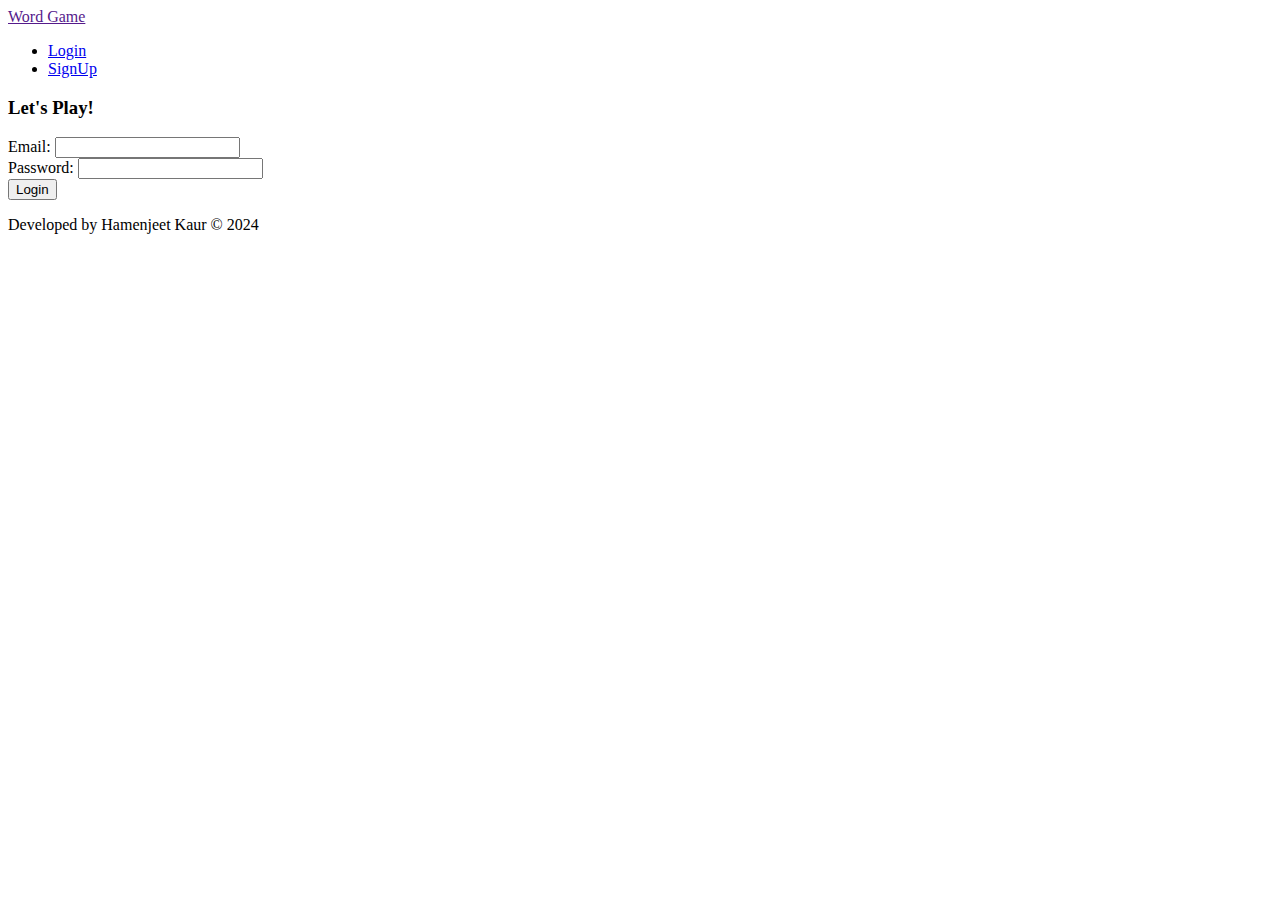
<file: src/main/resources/templates/index.html>
<!DOCTYPE html>
<html lang="en" xmlns:th="http://www.thymeleaf.org">
<head>
    <meta charset="UTF-8">
    <meta name="viewport" content="width=device-width, initial-scale=1.0">
    <title>Login</title>
    <link href="https://cdn.jsdelivr.net/npm/bootstrap@5.0.2/dist/css/bootstrap.min.css" rel="stylesheet" integrity="sha384-EVSTQN3/azprG1Anm3QDgpJLIm9Nao0Yz1ztcQTwFspd3yD65VohhpuuCOmLASjC" crossorigin="anonymous">
    <link rel="stylesheet" th:href="@{/style.css}">
</head>
<body>
<div class="col-md-12">
    <nav class="navbar navbar-expand-lg navbar-light bg-light">
        <div class="container-fluid">
            <a class="navbar-brand" href="">Word Game</a>
            <div class="collapse navbar-collapse" id="navbarSupportedContent">
                <ul class="navbar-nav me-auto mb-lg-0">
                    <li class="nav-item">
                        <a class="nav-link active" aria-current="page" href="/login">Login</a>
                    </li>
                    <li class="nav-item">
                        <a class="nav-link active" aria-current="page" href="/signup">SignUp</a>
                    </li>
                </ul>
            </div>
        </div>
    </nav>
</div>
<div class="container">
    <h3>Let's Play!</h3>
    <form action="/login" method="post">
        <label for="email">Email:</label>
        <input type="text" id="email" name="email" required><br>
        <label for="password">Password:</label>
        <input type="password" id="password" name="password" required><br>
        <button type="submit">Login</button>
    </form>
    <p th:text="${error}" class="error"></p>
</div>
<footer class="navbar navbar-dark bg-white text-dark text-center py-3 mt-4 fixed-bottom d-flex justify-content-center">
    <p>Developed by Hamenjeet Kaur &copy; 2024</p>
</footer>
</body>
</html>
</file>
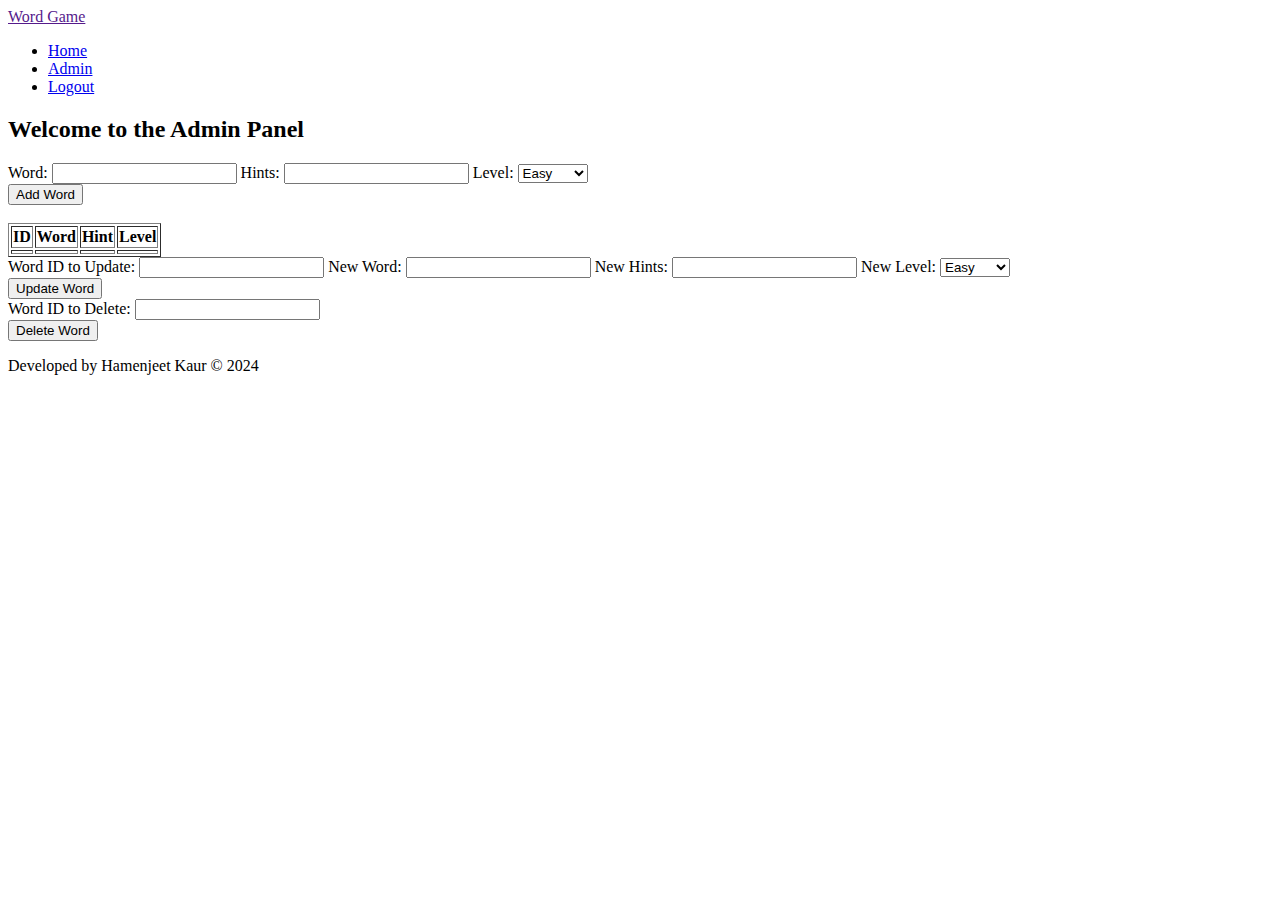
<file: src/main/resources/templates/panel.html>
<!DOCTYPE html>
<html lang="en" xmlns:th="http://www.thymeleaf.org">
<head>
  <meta charset="UTF-8">
  <meta name="viewport" content="width=device-width, initial-scale=1.0">
  <title>Login</title>
  <link href="https://cdn.jsdelivr.net/npm/bootstrap@5.0.2/dist/css/bootstrap.min.css" rel="stylesheet" integrity="sha384-EVSTQN3/azprG1Anm3QDgpJLIm9Nao0Yz1ztcQTwFspd3yD65VohhpuuCOmLASjC" crossorigin="anonymous">
  <link rel="stylesheet" th:href="@{/style.css}">
</head>
<body>
<div class="col-md-12">
  <nav class="navbar navbar-expand-lg navbar-light bg-light">
    <div class="container-fluid">
      <a class="navbar-brand" href="">Word Game</a>
      <div class="collapse navbar-collapse" id="navbarSupportedContent">
        <ul class="navbar-nav me-auto mb-lg-0">
          <li class="nav-item">
            <a class="nav-link active" aria-current="page" href="/game">Home</a>
          </li>
          <li class="nav-item">
            <a class="nav-link active" aria-current="page" href="/panel">Admin</a>
          </li>
          <li class="nav-item">
            <a class="nav-link active" aria-current="page" href="/logout">Logout</a>
          </li>
        </ul>
      </div>
    </div>
  </nav>
</div>
<div class="container">

          <h2>Welcome to the Admin Panel</h2>

          <!-- Add Word Form -->
          <form method="post" action="/panel/addWord">
            <label for="word">Word:</label>
            <input type="text" id="word" name="word" required>
            <label for="hint">Hints:</label>
            <input type="text" id="hint" name="hint" required>
            <label for="level">Level:</label>
            <select id="level" name="level" required>
              <option value="Easy">Easy</option>
              <option value="Medium">Medium</option>
              <option value="Hard">Hard</option>
            </select><br>
            <button type="submit" >Add Word</button>
          </form><br>

          <!-- Word List -->
          <table border="1">
            <thead>
            <tr>
              <th>ID</th>
              <th>Word</th>
              <th>Hint</th>
              <th>Level</th>
            </tr>
            </thead>
            <tbody>
            <!-- Display Words from the Database -->
            <tr th:each="word : ${words}">
              <td th:text="${word.id}"></td>
              <td th:text="${word.word}"></td>
              <td th:text="${word.hint}"></td>
              <td th:text="${word.level}"></td>
            </tr>
            </tbody>
          </table>

          <!-- Update Word Form -->
          <form method="post" action="/panel/updateWord">
            <label for="updateWordId">Word ID to Update:</label>
            <input type="number" id="updateWordId" name="updateWordId">
            <label for="newWord">New Word:</label>
            <input type="text" id="newWord" name="newWord" required>
            <label for="newHint">New Hints:</label>
            <input type="text" id="newHint" name="newHint" required>
            <label for="newLevel">New Level:</label>
            <select id="newLevel" name="newLevel" required>
              <option value="Easy">Easy</option>
              <option value="Medium">Medium</option>
              <option value="Hard">Hard</option>
            </select><br>
            <button type="submit">Update Word</button>
          </form>

<!-- Delete Word Form -->
          <form method="post" action="/panel/deleteWord">
            <label for="deleteWordId">Word ID to Delete:</label>
            <input type="number" id="deleteWordId" name="deleteWordId" required><br>
            <button type="submit">Delete Word</button>
          </form>

     </div>
<footer class="navbar navbar-dark bg-white text-dark text-center py-3 mt-4 fixed-bottom d-flex justify-content-center">
  <p>Developed by Hamenjeet Kaur &copy; 2024</p>
</footer>
</body>
</html>
</file>
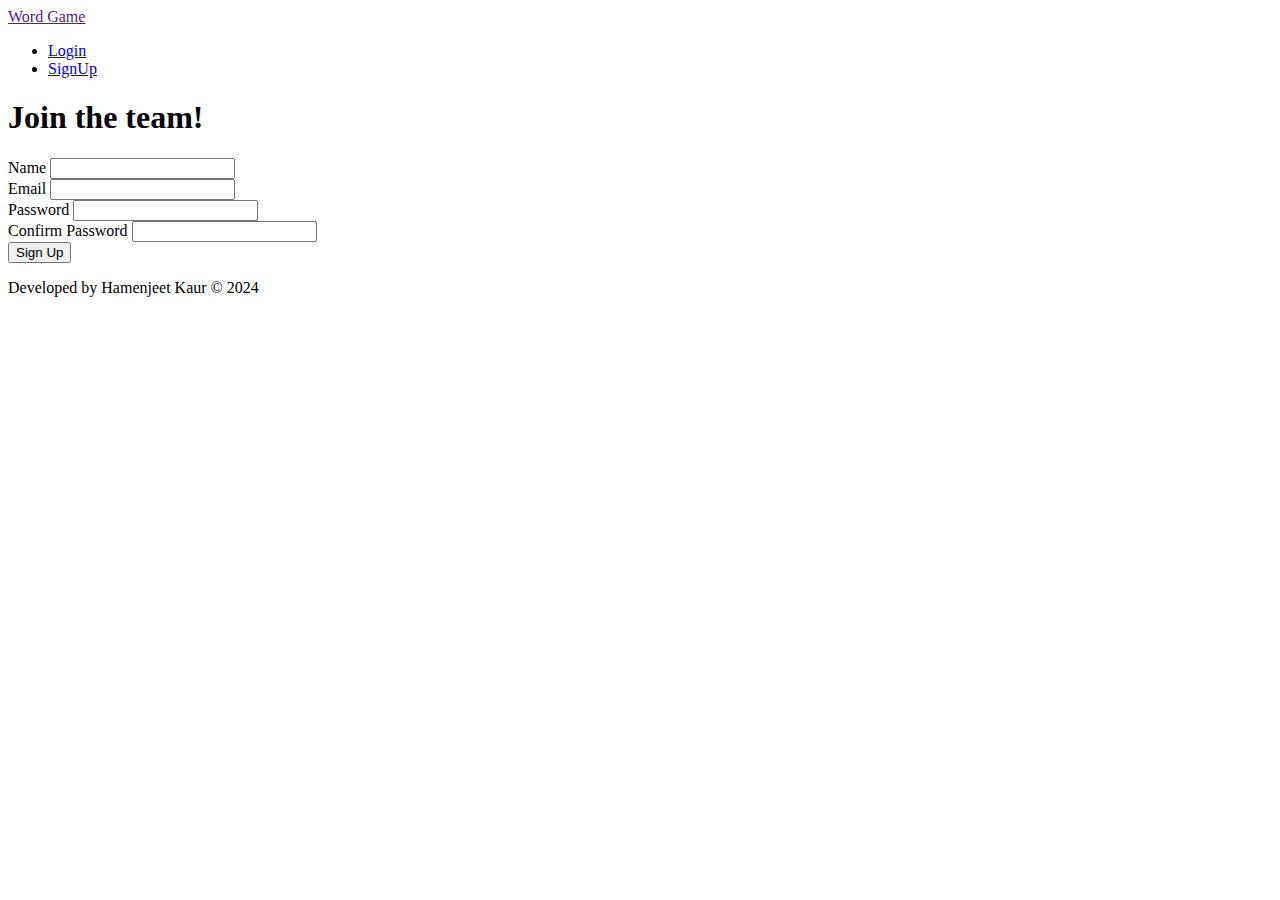
<file: src/main/resources/templates/SignUp.html>
<!DOCTYPE html>
<html lang="en" xmlns:th="http://www.thymeleaf.org">
<head>
    <meta charset="UTF-8">
    <meta name="viewport" content="width=device-width, initial-scale=1.0">
    <title>Login</title>
    <link href="https://cdn.jsdelivr.net/npm/bootstrap@5.0.2/dist/css/bootstrap.min.css" rel="stylesheet" integrity="sha384-EVSTQN3/azprG1Anm3QDgpJLIm9Nao0Yz1ztcQTwFspd3yD65VohhpuuCOmLASjC" crossorigin="anonymous">
    <link rel="stylesheet" th:href="@{/style.css}">
</head>
<body>
<div class="col-md-12">
    <nav class="navbar navbar-expand-lg navbar-light bg-light">
        <div class="container-fluid">
            <a class="navbar-brand" href="">Word Game</a>
            <div class="collapse navbar-collapse" id="navbarSupportedContent">
                <ul class="navbar-nav me-auto mb-lg-0">
                    <li class="nav-item">
                        <a class="nav-link active" aria-current="page" href="/login">Login</a>
                    </li>
                    <li class="nav-item">
                        <a class="nav-link active" aria-current="page" href="/signup">SignUp</a>
                    </li>
                </ul>
            </div>
        </div>
    </nav>
</div>
<div class="container">
    <div class="login-wrap">
        <div class="login-html">
            <div class="login-form">
                <div class="sign-up-htm">
                    <h1 style="color: #000000;">Join the team!</h1>
                    <form th:action="@{/signup}" method="post" th:object="${user}" onsubmit="return validateForm()" class="form-container">
                        <div class="group">
                            <label for="user" class="label">Name</label>
                            <input id="user" th:field="*{name}" type="text" class="input" required pattern="[a-zA-Z\s]+" title="Name should only contain letters and spaces">
                            <span id="nameError" style="color: red;"></span>
                        </div>
                        <div class="group">
                            <label for="email" class="label">Email</label>
                            <input id="email" th:field="*{email}" type="email" class="input" required>
                            <span id="emailError" style="color: red;"></span>
                        </div>
                        <div class="group">
                            <label for="pass" class="label">Password</label>
                            <input id="pass" th:field="*{password}" type="password" class="input" data-type="password" required>
                            <span id="passwordError" style="color: red;"></span>
                        </div>
                        <div class="group">
                            <label for="pass-confirm" class="label">Confirm Password</label>
                            <input id="pass-confirm" type="password" class="input" data-type="password" required>
                            <span id="confirmPasswordError" style="color: red;"></span>
                        </div>
                        <div class="group">
                            <input type="submit" class="button" value="Sign Up">
                        </div>
                    </form>
                </div>
            </div>
        </div>
    </div>
</div>
<script src="https://cdn.jsdelivr.net/npm/bootstrap@5.0.2/dist/js/bootstrap.bundle.min.js" integrity="sha384-MrcW6ZMFYlzcLA8Nl+NtUVF0sA7MsXsP1UyJoMp4YLEuNSfAP+JcXn/tWtIaxVXM" crossorigin="anonymous"></script>
<footer class="navbar navbar-dark bg-white text-dark text-center py-3 mt-4 fixed-bottom d-flex justify-content-center">
    <p>Developed by Hamenjeet Kaur &copy; 2024</p>
</footer>
</body>
</html>
</file>
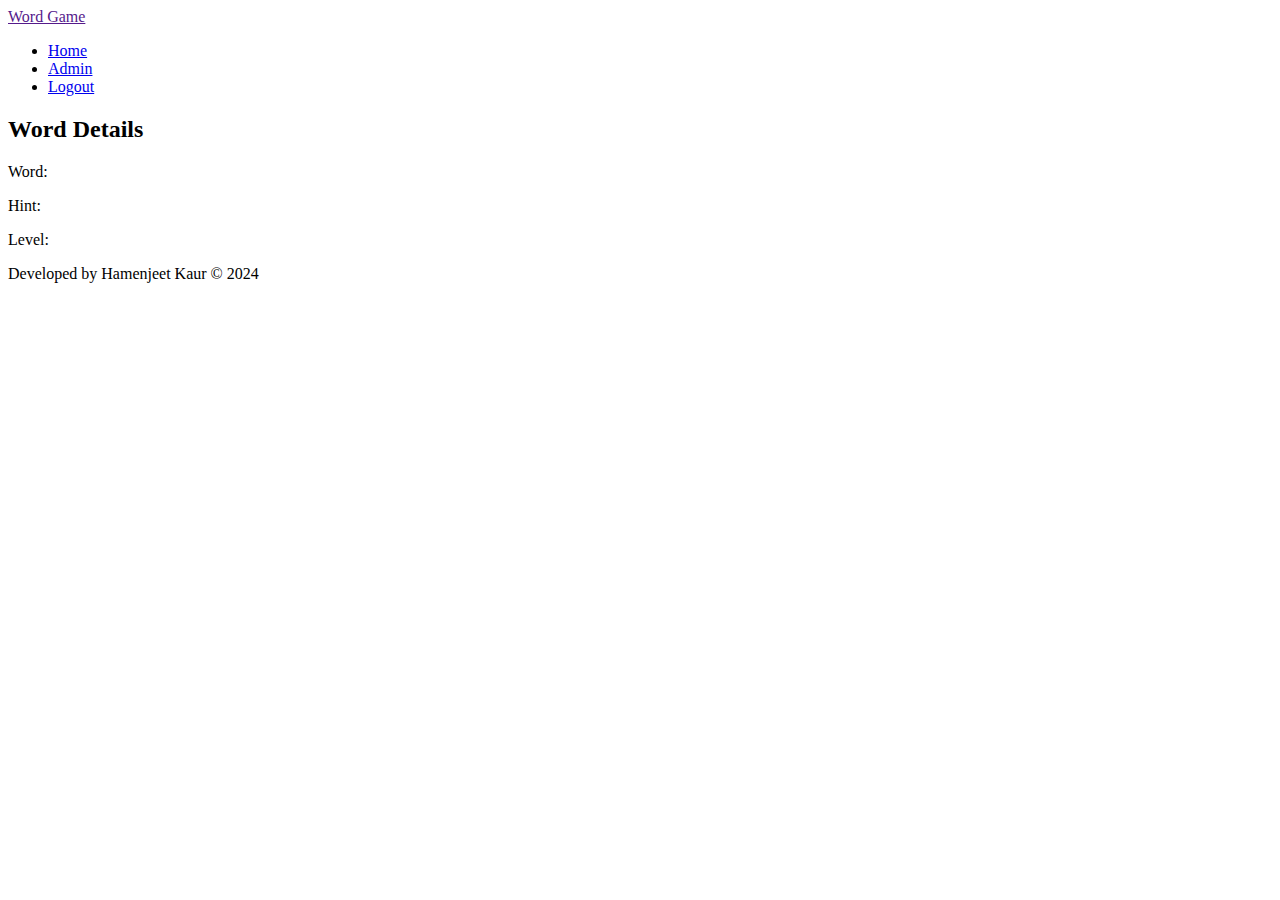
<file: src/main/resources/templates/wordDetails.html>
<!DOCTYPE html>
<html lang="en" xmlns:th="http://www.thymeleaf.org">
<head>
  <meta charset="UTF-8">
  <meta name="viewport" content="width=device-width, initial-scale=1.0">
  <title>Login</title>
  <link href="https://cdn.jsdelivr.net/npm/bootstrap@5.0.2/dist/css/bootstrap.min.css" rel="stylesheet" integrity="sha384-EVSTQN3/azprG1Anm3QDgpJLIm9Nao0Yz1ztcQTwFspd3yD65VohhpuuCOmLASjC" crossorigin="anonymous">
  <link rel="stylesheet" th:href="@{/style.css}">
</head>
<body>
<div class="col-md-12">
  <nav class="navbar navbar-expand-lg navbar-light bg-light">
    <div class="container-fluid">
      <a class="navbar-brand" href="">Word Game</a>
      <div class="collapse navbar-collapse" id="navbarSupportedContent">
        <ul class="navbar-nav me-auto mb-lg-0">
          <li class="nav-item">
            <a class="nav-link active" aria-current="page" href="/game">Home</a>
          </li>
          <li class="nav-item">
            <a class="nav-link active" aria-current="page" href="/panel">Admin</a>
          </li>
          <li class="nav-item">
            <a class="nav-link active" aria-current="page" href="/logout">Logout</a>
          </li>
        </ul>
      </div>
    </div>
  </nav>
</div>
<h2>Word Details</h2>
<p>Word: <span th:text="${word.word}"></span></p>
<p>Hint: <span th:text="${word.hint}"></span></p>
<p>Level: <span th:text="${word.level}"></span></p>

<script src="https://cdn.jsdelivr.net/npm/bootstrap@5.0.2/dist/js/bootstrap.bundle.min.js" integrity="sha384-MrcW6ZMFYlzcLA8Nl+NtUVF0sA7MsXsP1UyJoMp4YLEuNSfAP+JcXn/tWtIaxVXM" crossorigin="anonymous"></script>
<footer class="navbar navbar-dark bg-white text-dark text-center py-3 mt-4 fixed-bottom d-flex justify-content-center">
  <p>Developed by Hamenjeet Kaur &copy; 2024</p>
</footer>
</body>
</html>
</file>
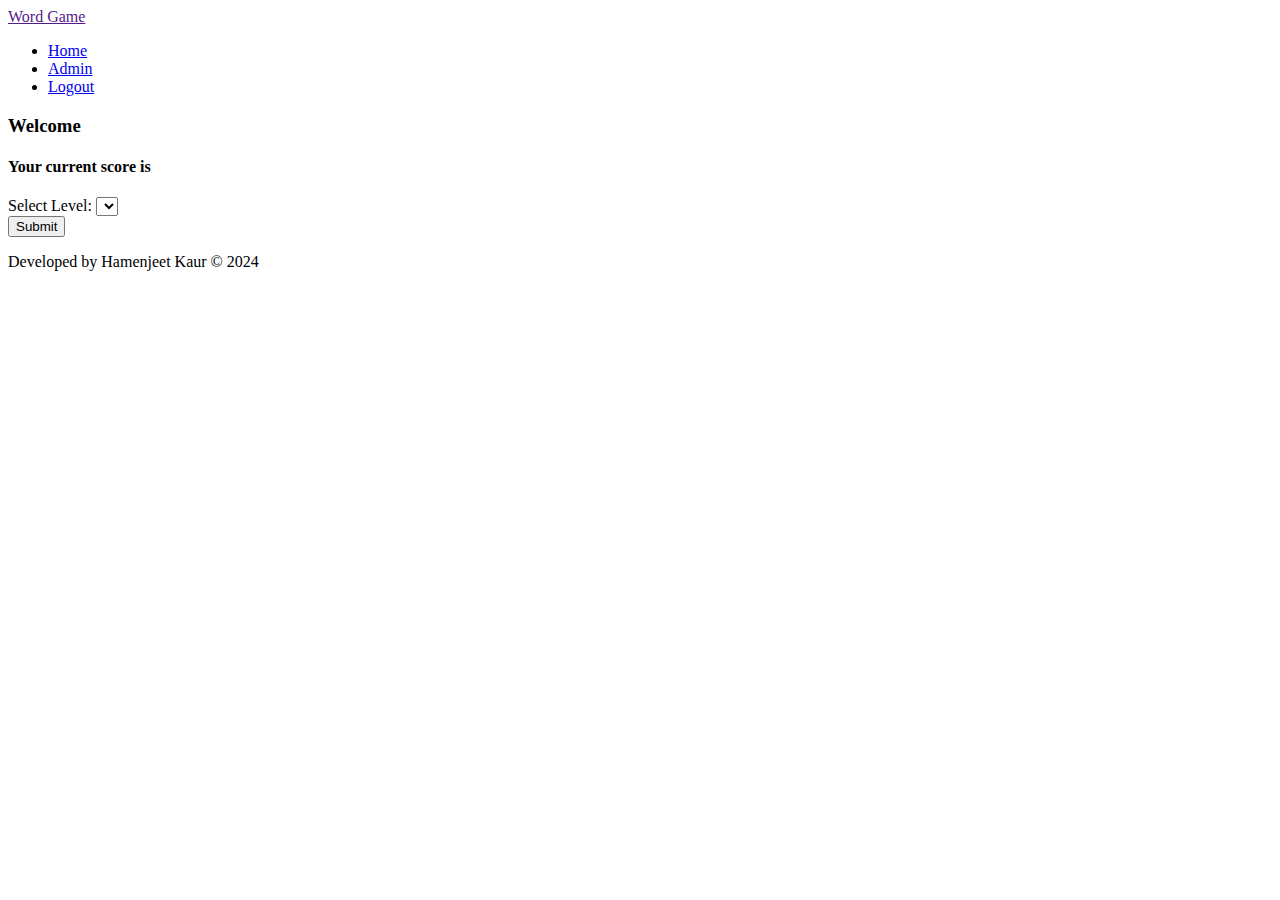
<file: src/main/resources/templates/wordForm.html>
<!DOCTYPE html>
<html lang="en" xmlns:th="http://www.thymeleaf.org">
<head>
  <meta charset="UTF-8">
  <meta name="viewport" content="width=device-width, initial-scale=1.0">
  <title>Login</title>
  <link href="https://cdn.jsdelivr.net/npm/bootstrap@5.0.2/dist/css/bootstrap.min.css" rel="stylesheet" integrity="sha384-EVSTQN3/azprG1Anm3QDgpJLIm9Nao0Yz1ztcQTwFspd3yD65VohhpuuCOmLASjC" crossorigin="anonymous">
  <link rel="stylesheet" th:href="@{/style.css}">
</head>
<body>
<div class="col-md-12">
  <nav class="navbar navbar-expand-lg navbar-light bg-light">
    <div class="container-fluid">
      <a class="navbar-brand" href="">Word Game</a>
      <div class="collapse navbar-collapse" id="navbarSupportedContent">
        <ul class="navbar-nav me-auto mb-lg-0">
          <li class="nav-item">
          <a class="nav-link active" aria-current="page" href="/game">Home</a>
        </li>
          <li class="nav-item">
            <a class="nav-link active" aria-current="page" href="/panel">Admin</a>
          </li>
          <li class="nav-item">
            <a class="nav-link active" aria-current="page" href="/logout">Logout</a>
          </li>
        </ul>
      </div>
    </div>
  </nav>
</div>
<div class="container">
  <form action="/game" method="post">
    <div class="form-group">
      <h3>Welcome <span th:if="${user != null}" th:text="${user.email}"></span></h3>
      <h4>Your current score is <span th:if="${user != null}" th:text="${user.score}"></span></h4>
      <label for="level">Select Level:</label>
      <select name="selectedLevel" id="level" class="form-control">
        <option th:each="level : ${levels}" th:value="${level}"
                th:text="${level}"></option>
      </select>
    </div>
    <button type="submit" class="btn btn-primary">Submit</button>
  </form>
</div>
</div>
<script src="https://cdn.jsdelivr.net/npm/bootstrap@5.0.2/dist/js/bootstrap.bundle.min.js" integrity="sha384-MrcW6ZMFYlzcLA8Nl+NtUVF0sA7MsXsP1UyJoMp4YLEuNSfAP+JcXn/tWtIaxVXM" crossorigin="anonymous"></script><footer class="navbar navbar-dark bg-white text-dark text-center py-3 mt-4 fixed-bottom d-flex justify-content-center">
  <footer class="navbar navbar-dark bg-white text-dark text-center py-3 mt-4 fixed-bottom d-flex justify-content-center">
    <p>Developed by Hamenjeet Kaur &copy; 2024</p>
  </footer>
</body>
</html>
</file>
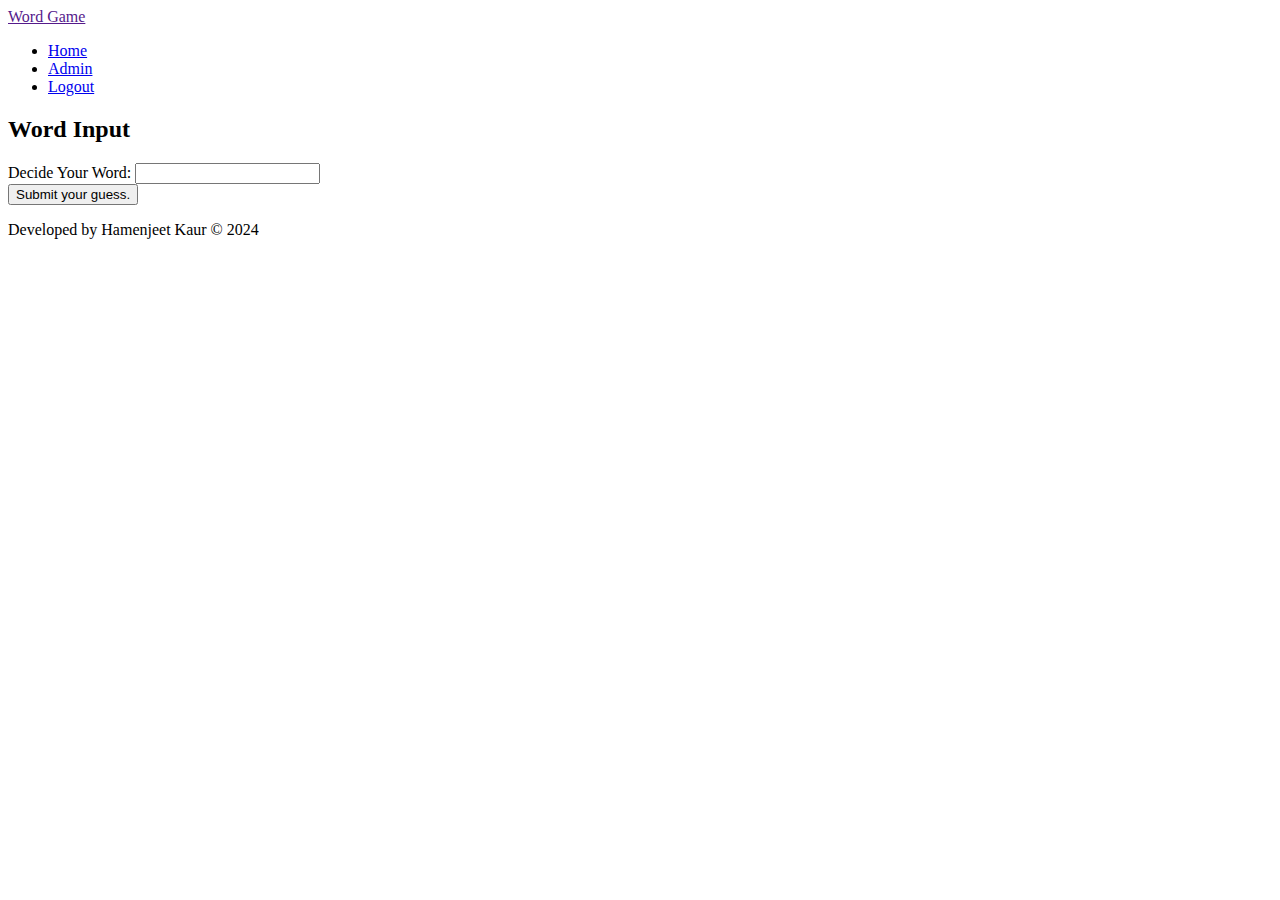
<file: src/main/resources/templates/wordInput.html>
<!DOCTYPE html>
<html lang="en" xmlns:th="http://www.thymeleaf.org">
<head>
  <meta charset="UTF-8">
  <meta name="viewport" content="width=device-width, initial-scale=1.0">
  <title>Login</title>
  <link href="https://cdn.jsdelivr.net/npm/bootstrap@5.0.2/dist/css/bootstrap.min.css" rel="stylesheet" integrity="sha384-EVSTQN3/azprG1Anm3QDgpJLIm9Nao0Yz1ztcQTwFspd3yD65VohhpuuCOmLASjC" crossorigin="anonymous">
  <link rel="stylesheet" th:href="@{/style.css}">
</head>
<body>
<div class="col-md-12">
  <nav class="navbar navbar-expand-lg navbar-light bg-light">
    <div class="container-fluid">
      <a class="navbar-brand" href="">Word Game</a>
      <div class="collapse navbar-collapse" id="navbarSupportedContent">
        <ul class="navbar-nav me-auto mb-lg-0">
          <li class="nav-item">
            <a class="nav-link active" aria-current="page" href="/game">Home</a>
          </li>
          <li class="nav-item">
            <a class="nav-link active" aria-current="page" href="/panel">Admin</a>
          </li>
          <li class="nav-item">
            <a class="nav-link active" aria-current="page" href="/logout">Logout</a>
          </li>
        </ul>
      </div>
    </div>
  </nav>
</div>
<div class="container">
  <h2>Word Input</h2>
  <form action="/getWord" method="post">
    <p th:text="${GivenHints}" style="color: Green"></p>
    <label for="word">Decide Your Word:</label>
    <input type="text" id="word" name="word" required>
    <br>
    <div class="form-group text-center">
      <input class="btn btn-primary btn-block" type="submit" value="Submit your guess." th:disabled="${message != null}"/>
    </div>
  </form>
  <p th:text="${message}" style="color: red"></p>
  <p th:text="${mess}" style="color: red"></p>
</div>
<script src="https://cdn.jsdelivr.net/npm/bootstrap@5.0.2/dist/js/bootstrap.bundle.min.js" integrity="sha384-MrcW6ZMFYlzcLA8Nl+NtUVF0sA7MsXsP1UyJoMp4YLEuNSfAP+JcXn/tWtIaxVXM" crossorigin="anonymous"></script>

<footer class="navbar navbar-dark bg-white text-dark text-center py-3 mt-4 fixed-bottom d-flex justify-content-center">
  <p>Developed by Hamenjeet Kaur &copy; 2024</p>
</footer>
</body>
</html>
</file>
